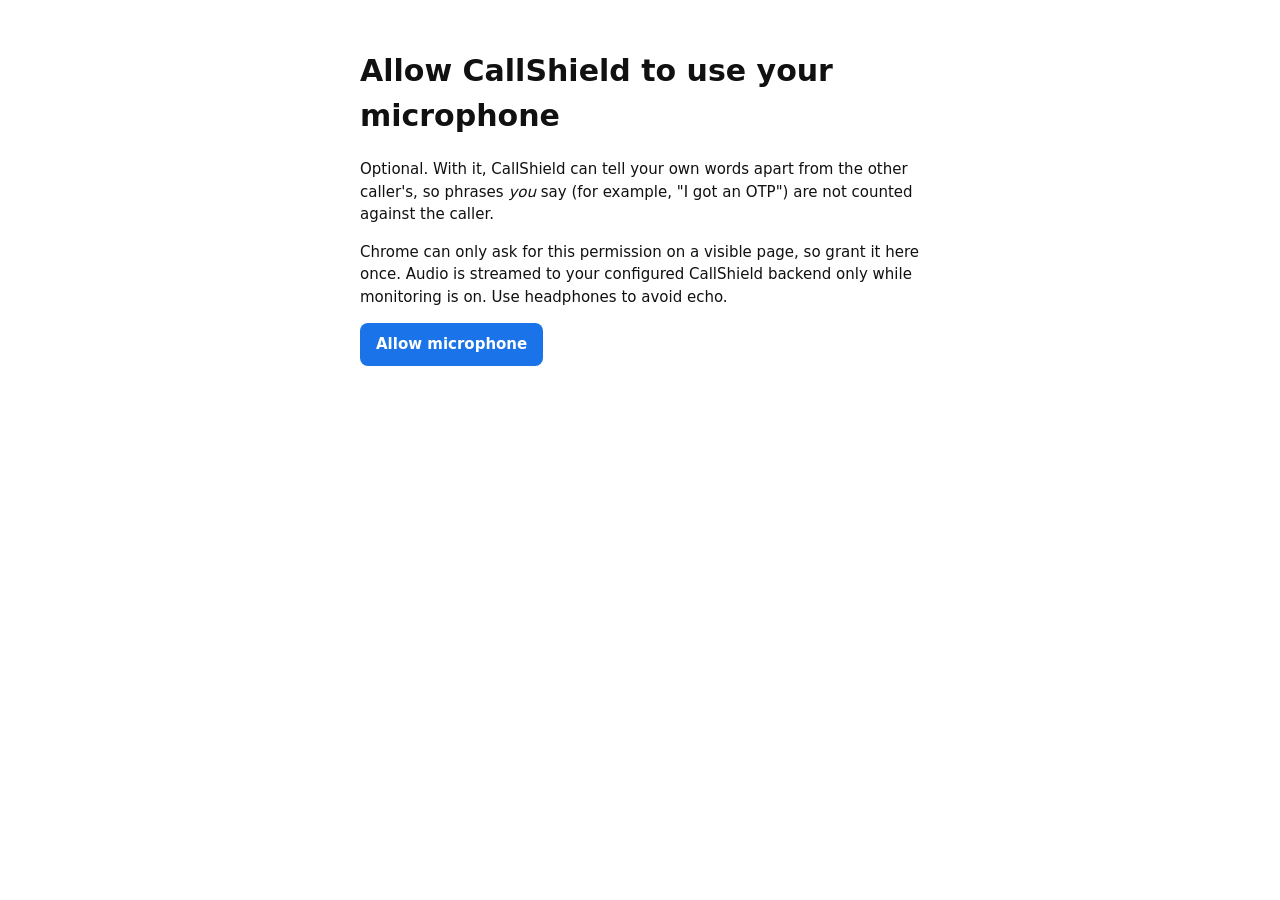
<file: extension/permission.html>
<!doctype html>
<html>
  <head>
    <meta charset="utf-8" />
    <title>CallShield microphone access</title>
    <style>
      body { font: 15px/1.5 system-ui, "Segoe UI", sans-serif; max-width: 560px; margin: 48px auto; padding: 0 16px; color: #111; }
      button { font: inherit; font-weight: 600; padding: 10px 16px; border: 0; border-radius: 8px; background: #1a73e8; color: #fff; cursor: pointer; }
      #result { margin-top: 16px; }
    </style>
  </head>
  <body>
    <h1>Allow CallShield to use your microphone</h1>
    <p>Optional. With it, CallShield can tell your own words apart from the other caller's, so phrases
      <em>you</em> say (for example, "I got an OTP") are not counted against the caller.</p>
    <p>Chrome can only ask for this permission on a visible page, so grant it here once.
      Audio is streamed to your configured CallShield backend only while monitoring is on. Use headphones to avoid echo.</p>
    <button id="grant">Allow microphone</button>
    <div id="result"></div>
    <script src="permission.js" type="module"></script>
  </body>
</html>
</file>
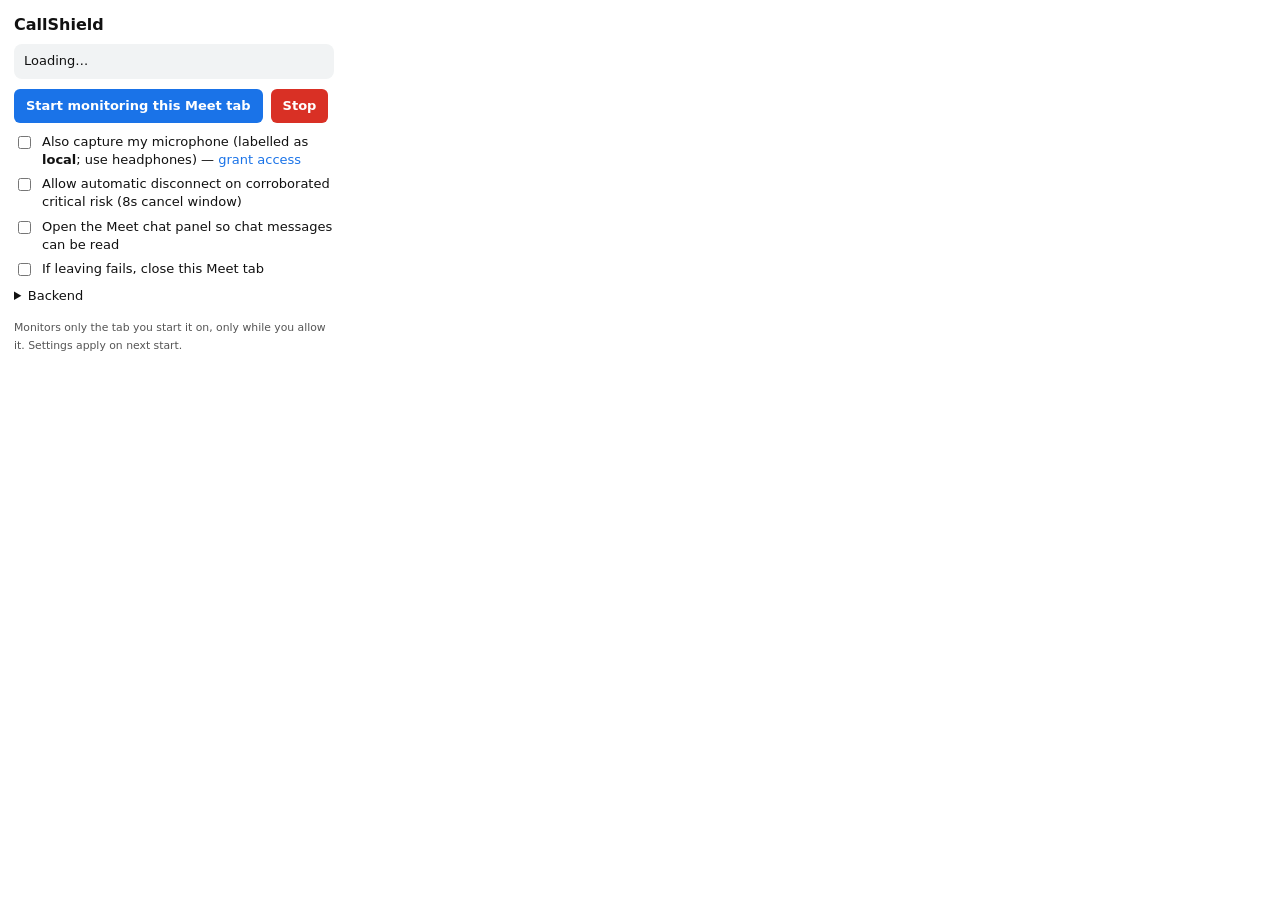
<file: extension/popup.html>
<!doctype html>
<html>
  <head>
    <meta charset="utf-8" />
    <title>CallShield</title>
    <style>
      body { width: 320px; margin: 0; padding: 14px; font: 13px/1.4 system-ui, "Segoe UI", sans-serif; color: #111; }
      h1 { font-size: 16px; margin: 0 0 8px; }
      .status { padding: 8px 10px; border-radius: 8px; background: #f1f3f4; margin-bottom: 10px; white-space: pre-line; }
      .status.on { background: #e6f4ea; } .status.err { background: #fce8e6; }
      label { display: flex; gap: 8px; align-items: flex-start; margin: 6px 0; }
      input[type=text] { width: 100%; box-sizing: border-box; padding: 5px; }
      button { font: inherit; font-weight: 600; padding: 8px 12px; border-radius: 6px; border: 0; cursor: pointer; }
      #start { background: #1a73e8; color: #fff; } #stop { background: #d93025; color: #fff; }
      .row { display: flex; gap: 8px; margin: 10px 0; }
      details { margin-top: 8px; } small { color: #555; }
      a { color: #1a73e8; cursor: pointer; }
    </style>
  </head>
  <body>
    <h1>CallShield</h1>
    <div id="status" class="status">Loading…</div>
    <div class="row">
      <button id="start">Start monitoring this Meet tab</button>
      <button id="stop">Stop</button>
    </div>
    <label><input type="checkbox" id="micEnabled" /> <span>Also capture my microphone (labelled as <b>local</b>; use headphones) — <a id="grantMic">grant access</a></span></label>
    <label><input type="checkbox" id="autoDisconnect" /> <span>Allow automatic disconnect on corroborated critical risk (8s cancel window)</span></label>
    <label><input type="checkbox" id="keepChatOpen" /> <span>Open the Meet chat panel so chat messages can be read</span></label>
    <label><input type="checkbox" id="closeTabFallback" /> <span>If leaving fails, close this Meet tab</span></label>
    <details>
      <summary>Backend</summary>
      <label>URL <input type="text" id="backendUrl" /></label>
      <label>Token <input type="text" id="token" /></label>
    </details>
    <p><small>Monitors only the tab you start it on, only while you allow it. Settings apply on next start.</small></p>
    <script src="popup.js" type="module"></script>
  </body>
</html>
</file>
